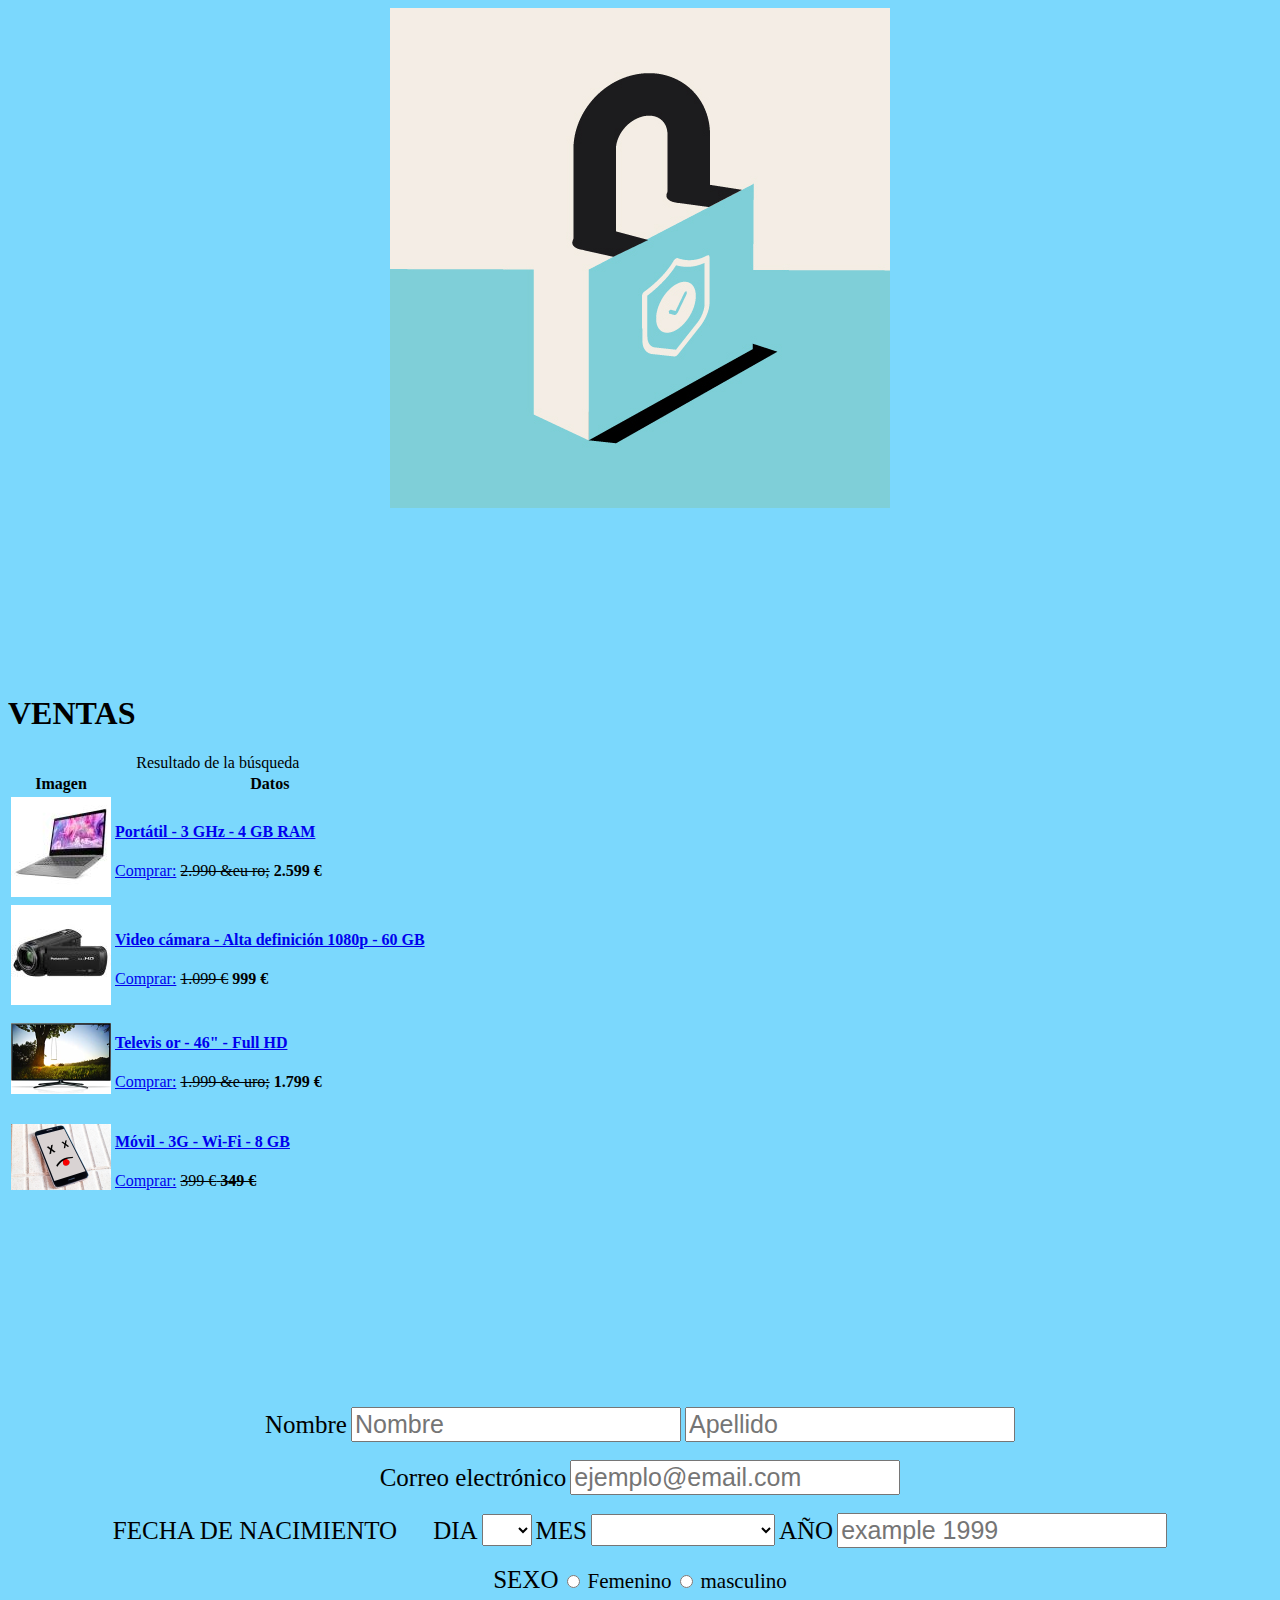
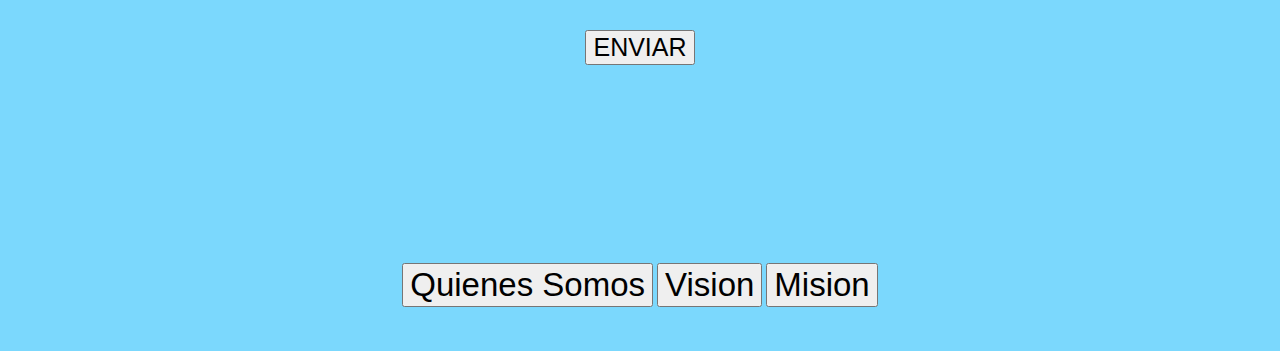
<file: XYZ/Index.html>
<!DOCTYPE html>

<html></html>

<center>  <img src="SD.jpg" alt="Imagen centrada" />
</center>


<head>
  <link rel="stylesheet" href="style.css">
</head>
<br>  <br>  <br>  <br>  <br> 

<head>
    <meta charset>
    <meta html5 desde 0>
    <title>EMPRESA XYZ</title>
   
  
    </div>

  </body>

    <br> <br> <br> <br>


    <left><head>
      <meta http-equiv="Content-Type" content="text/html; charset=UTF-8" />
      <title>Ejemplo de tabla avanzada</title>
      </head>
      <body>
      <h1>VENTAS</h1>
      <table summary="Tabla con los datos de los resultados de la búsqueda">
       <caption>Resultado de la búsqueda</caption>
       <tr>
       <th abbr="Imagen del producto" scope="col">Imagen</th>
       <th abbr="Datos del producto" scope="col">Datos</th>
      
       </tr>
       <tr>
       <td>
       <img src="PORT.jpg" alt="Imagen del ordenador portátil" /
      >
       </td>
       <td>
          <h4><a href="#" title="Ver más información sobre el portátil">Portátil
              - 3 GHz - 4 GB RAM</a></h4>
               <p><a href="#" title="Comprar el portátil">Comprar:</a> <del>2.990 &eu
              ro;</del> <strong>2.599 &euro;</strong></p>
               </td>
               </tr>
               <tr>
               <td><img src="CAM.jpg" alt="Imagen de la videocámara" /
              ></td>
               <td>
               <h4><a href="#" title="Ver más información sobre la videocámara">Video
              cámara - Alta definición 1080p - 60 GB</a></h4>
               <p><a href="#" title="Comprar la videocámara">Comprar:</a> <del>1.099
              &euro;</del> <strong>999 &euro;</strong></p>
               </td>
               </tr>
               <tr>
               <td><img src="TEL.png" alt="Imagen del televisor" /></td>
               <td>
               <h4><a href="#" title="Ver más información sobre el televisor">Televis
              or - 46" - Full HD</a></h4>
               <p><a href="#" title="Comprar el televisor">Comprar:</a> <del>1.999 &e
              uro;</del> <strong>1.799 &euro;</strong></p>
               </td>
               </tr>
               <tr>
               <td><img src="CEL.png" alt="Imagen del móvil" /></td>
               <td>
                  <h4><a href="#" title="Ver más información sobre el móvil">Móvil - 3G
                      - Wi-Fi - 8 GB</a></h4>
                       <p><a href="#" title="Comprar el móvil">Comprar:</a> <del>399 &euro;</
                      del> <strong>349 &euro;</strong></p>
                       </td>
                       </tr>
                      </table>
                      </body></left>

                      <br> <br> <br> <br> <br> <br> <br> <br> <br> <br> <br>
   <center><form action="contact.php" method="post">
        <div class="elem-group">
          <label for="name" style="font-size: 25px">Nombre</label>
          <input type="text" id="name"  name="visitor_name" style="font-size: 25px" placeholder="Nombre" pattern=[A-Z\sa-z]{3,20} required>
          <input type="text" id="name"  name="visitor_name" style="font-size: 25px" placeholder="Apellido" pattern=[A-Z\sa-z]{3,20} required>
        </div>
        <br>
        
        <div class="elem-group">
          <label for="email" style="font-size: 25px">Correo electrónico</label>
          <input type="email" id="email" name="visitor_email" style="font-size: 25px" placeholder="ejemplo@email.com" required>
        </div>
        <br>
        <div class="elem-group">
          <label for="email" style="font-size: 25px">FECHA DE NACIMIENTO</label> &nbsp; &nbsp; &nbsp; &nbsp;
          <label for="department-selection" style="font-size: 25px">DIA</label>
          <select id="department-selection" name="DAY"style="font-size: 25px" required>
              <option value=""></option>
              <option value="DAY">1</option>
              <option value="DAY">2</option>
              <option value="DAY">3</option>
              <option value="DAY">4</option>
              <option value="DAY">5</option>
              <option value="DAY">6</option>
              <option value="billing">7</option>
              <option value="billing">8</option>
              <option value="billing">9</option>
              <option value="billing">10</option>
              <option value="billing">11</option>
              <option value="billing">12</option>
              <option value="billing">13</option>
              <option value="billing">14</option>
              <option value="billing">15</option>
              <option value="billing">16</option>
              <option value="billing">17</option>
              <option value="billing">18</option>
              <option value="billing">19</option>
              <option value="billing">20</option>
              <option value="billing">21</option>
              <option value="billing">22</option>
              <option value="billing">23</option>
              <option value="billing">24</option>
              <option value="billing">25</option>
              <option value="billing">26</option>
              <option value="billing">27</option>
              <option value="billing">28</option>
              <option value="billing">29</option>
              <option value="billing">30</option>
              <option value="billing">31</option>
          </select>
          <label for="department-selection" style="font-size: 25px">MES</label>
            <select id="department-selection"  name="concerned_department"style="font-size: 25px" required>
                <option value=""></option>
                <option value="DMES">ENERO</option>
                <option value="DMES">FEBRERO</option>
                <option value="DMES">MARZO</option>
                <option value="DMES">ABRIL</option>
                <option value="DMES">MAYO</option>
                <option value="DMES">JUNIO</option>
                <option value="DMES">JULIO</option>
                <option value="DMES">AGGOSTO</option>
                <option value="DMES">SEPTIEMBRE</option>
                <option value="DMES">OCTUBRE</option>
                <option value="DMES">NOVIEMBRE</option>
                <option value="DMES">DICIEMBRE</option>
          </select> 
          <label for="name" style="font-size: 25px">AÑO</label>
              <input type="text" id="name"  name="visitor_name" style="font-size: 25px" placeholder="example 1999" pattern=[A-Z\sa-z]{3,20} required>    
        </div>
        <br>
        </div></center> 
        <center><div class="elem-group">
            <label for="department-selection" style="font-size: 25px">SEXO</label>
            
              <input type="radio" id="contactChoice3"
              name="contact" value="mail">
             <label for="contactChoice3" style="font-size: 21px">Femenino</label>
             <input type="radio" id="contactChoice3"
              name="contact" value="mail">
             <label for="contactChoice3" style="font-size: 21px">masculino</label>
             <br> <br> <br>

             <button type="submit" style="font-size: 25px">ENVIAR</button></center>

<br> <br> <br> <br> <br> <br> <br> <br> <br> <br> <br>



             <center> <div class="btn-group">
              <button type="button" style="font-size: 33px" class="btn btn-default">Quienes Somos</button>
              <button type="button" style="font-size: 33px" class="btn btn-default">Vision</button>
              <button type="button" style="font-size: 33px" class="btn btn-default">Mision</button></center>

             <br> <br>

          
            
    
          
</html>
</file>
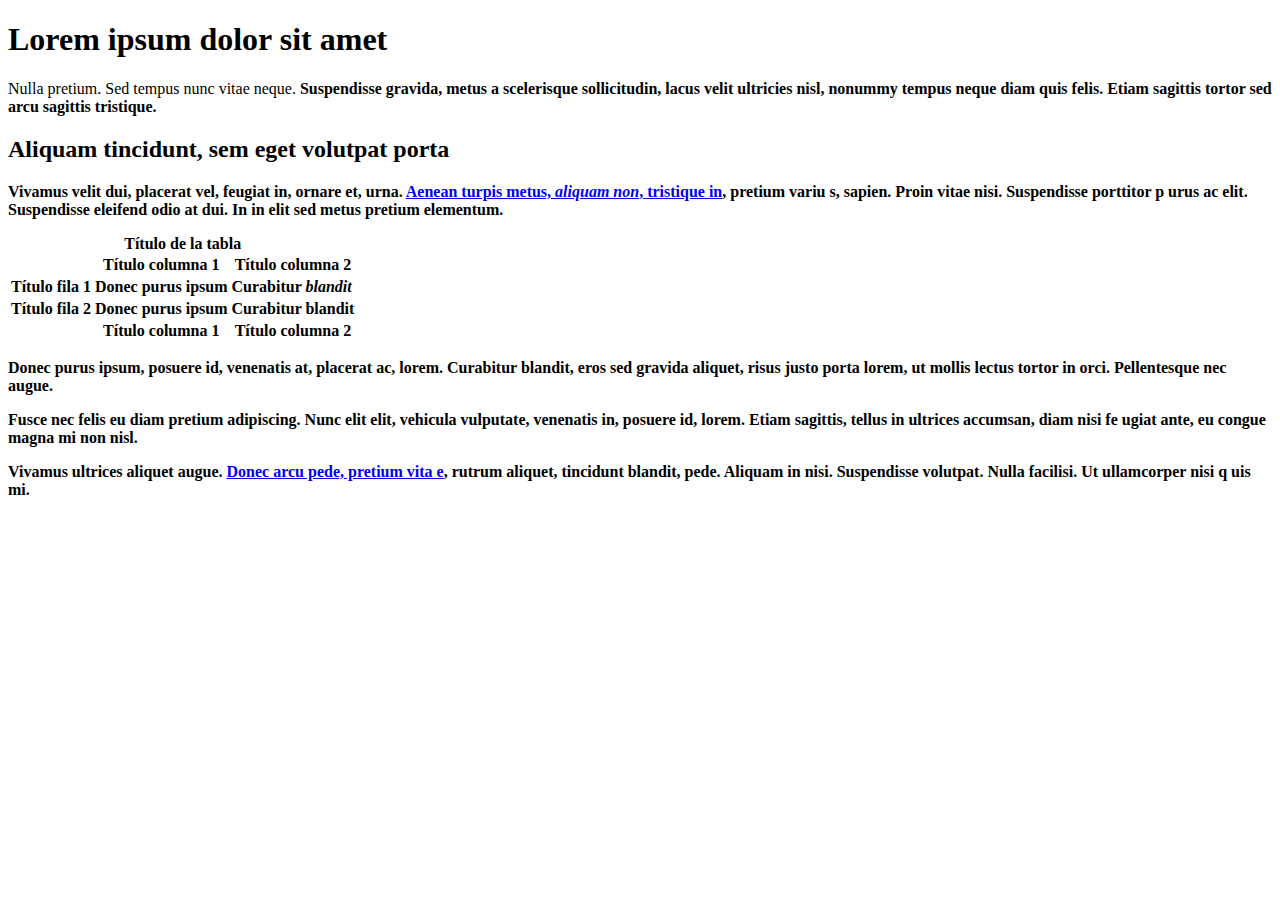
<file: XYZ/Css.html>
<!DOCTYPE html PUBLIC "-//W3C//DTD XHTML 1.0 Transitional//EN" "http://www.w
3.org/TR/xhtml1/DTD/xhtml1-transitional.dtd">
<html xmlns="http://www.w3.org/1999/xhtml">
<head>
<meta http-equiv="Content-Type" content="text/html; charset=utf-8" />
<title>Ejercicio de selectores</title>
</head>
<body>
<h1 id="titulo">Lorem ipsum dolor sit amet</h1> 
<p>Nulla pretium. Sed tempus nunc vitae neque. <strong>Suspendisse gravida</
strong>, metus a scelerisque sollicitudin, lacus velit
ultricies nisl, nonummy tempus neque diam quis felis. <span class="destacado
">Etiam sagittis tortor</span> sed arcu sagittis tristique.</p>
<h2 id="subtitulo">Aliquam tincidunt, sem eget volutpat porta</h2>
<p>Vivamus velit dui, placerat vel, feugiat in, ornare et, urna. <a href="#
">Aenean turpis metus, <em>aliquam non</em>, tristique in</a>, pretium variu
s, sapien. Proin vitae nisi. Suspendisse <span class="especial">porttitor p
urus ac elit</span>. Suspendisse eleifend odio at dui. In in elit sed metus
pretium elementum.</p>
<table summary="Descripción de la tabla y su contenido">
<caption>Título de la tabla</caption>
<thead>
 <tr>
 <th scope="col"></th>

 <th scope="col" class="especial">Título columna 1</th>
 <th scope="col" class="especial">Título columna 2</th>
 </tr>
</thead>
<tfoot>
 <tr>
 <th scope="col"></th>
 <th scope="col">Título columna 1</th>
 <th scope="col">Título columna 2</th>
 </tr>
</tfoot>
<tbody>
 <tr>
   <th scope="row" class="especial">Título fila 1</th>
   <td>Donec purus ipsum</td>
   <td>Curabitur <em>blandit</em></td>
   </tr>
   <tr>
 <th scope="row">Título fila 2</th>
 <td>Donec <strong>purus ipsum</strong></td>
 <td>Curabitur blandit</td>
 </tr>
</tbody>

</table>
<div id="adicional">
<p>Donec purus ipsum, posuere id, venenatis at, <span>placerat ac, lorem</sp
an>. Curabitur blandit, eros sed gravida aliquet, risus justo
porta lorem, ut mollis lectus tortor in orci. Pellentesque nec augue.</p>
<p>Fusce nec felis eu diam pretium adipiscing. <span id="especial">Nunc elit
elit, vehicula vulputate</span>, venenatis in,
posuere id, lorem. Etiam sagittis, tellus in ultrices accumsan, diam nisi fe
ugiat ante, eu congue magna mi non nisl.</p>
<p>Vivamus ultrices aliquet augue. <a href="#">Donec arcu pede, pretium vita
e</a>, rutrum aliquet, tincidunt blandit, pede.
Aliquam in nisi. Suspendisse volutpat. Nulla facilisi. Ut ullamcorper nisi q
uis mi.</p>
</div>
</body>
</html>
</file>
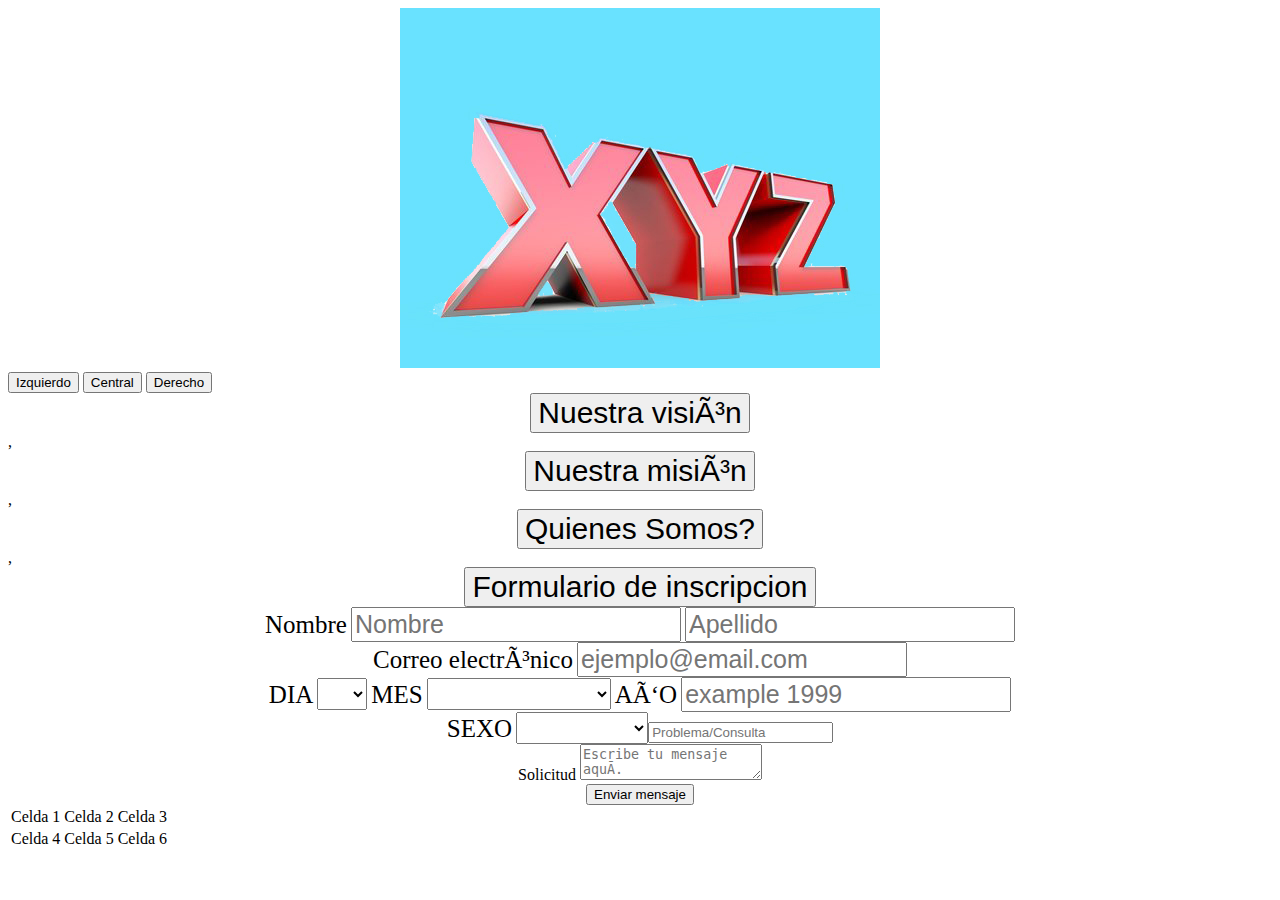
<file: XYZ/Indexx.html>
<!DOCTYPE html>

<html></html>

<center>  <img src="HTML.jpg" alt="Imagen centrada" />
</center>




<head>
    <meta charset>
    <meta html5 desde 0>
    <title>EMPRESA XYZ</title>
   
    

    <div class="btn-group">
      <button type="button" class="btn btn-default">Izquierdo</button>
      <button type="button" class="btn btn-default">Central</button>
      <button type="button" class="btn btn-default">Derecho</button>
    </div>



    <center><button name="button" style="font-size: 30px">Nuestra visión</button></center>
    ,
    <center><button <a name="button" style="font-size: 30px">Nuestra misión </button></center>
    ,
    <center><button name="button" style="font-size: 30px">Quienes Somos?</button></center>
    ,
    <center><button name="button" style="font-size: 30px">Formulario de inscripcion</button></center>


   <center><form action="contact.php" method="post">
        <div class="elem-group">
          <label for="name" style="font-size: 25px">Nombre</label>
          <input type="text" id="name"  name="visitor_name" style="font-size: 25px" placeholder="Nombre" pattern=[A-Z\sa-z]{3,20} required>
          <input type="text" id="name"  name="visitor_name" style="font-size: 25px" placeholder="Apellido" pattern=[A-Z\sa-z]{3,20} required>
        </div>
        <div class="elem-group">
          <label for="email" style="font-size: 25px">Correo electrónico</label>
          <input type="email" id="email" name="visitor_email" style="font-size: 25px" placeholder="ejemplo@email.com" required>
        </div>
        <div class="elem-group">
          <label for="department-selection" style="font-size: 25px">DIA</label>
          <select id="department-selection" name="concerned_department"style="font-size: 25px" required>
              <option value=""></option>
              <option value="DAY">1</option>
              <option value="DAY">2</option>
              <option value="DAY">3</option>
              <option value="DAY">4</option>
              <option value="DAY">5</option>
              <option value="DAY">6</option>
              <option value="billing">7</option>
              <option value="billing">8</option>
              <option value="billing">9</option>
              <option value="billing">10</option>
              <option value="billing">11</option>
              <option value="billing">12</option>
              <option value="billing">13</option>
              <option value="billing">14</option>
              <option value="billing">15</option>
              <option value="billing">16</option>
              <option value="billing">17</option>
              <option value="billing">18</option>
              <option value="billing">19</option>
              <option value="billing">20</option>
              <option value="billing">21</option>
              <option value="billing">22</option>
              <option value="billing">23</option>
              <option value="billing">24</option>
              <option value="billing">25</option>
              <option value="billing">26</option>
              <option value="billing">27</option>
              <option value="billing">28</option>
              <option value="billing">29</option>
              <option value="billing">30</option>
              <option value="billing">31</option>
          </select>
          <label for="department-selection" style="font-size: 25px">MES</label>
            <select id="department-selection"  name="concerned_department"style="font-size: 25px" required>
                <option value=""></option>
                <option value="DMES">ENERO</option>
                <option value="DMES">FEBRERO</option>
                <option value="DMES">MARZO</option>
                <option value="DMES">ABRIL</option>
                <option value="DMES">MAYO</option>
                <option value="DMES">JUNIO</option>
                <option value="DMES">JULIO</option>
                <option value="DMES">AGGOSTO</option>
                <option value="DMES">SEPTIEMBRE</option>
                <option value="DMES">OCTUBRE</option>
                <option value="DMES">NOVIEMBRE</option>
                <option value="DMES">DICIEMBRE</option>
          </select> 
          <label for="name" style="font-size: 25px">AÑO</label>
              <input type="text" id="name"  name="visitor_name" style="font-size: 25px" placeholder="example 1999" pattern=[A-Z\sa-z]{3,20} required>    
        </div>
        </div></center> 
        <center><div class="elem-group">
            <label for="department-selection" style="font-size: 25px">SEXO</label>
            <select id="department-selection" name="concerned_department"style="font-size: 25px" required>
                <option value=""></option>
                <option value="SEX">HOMBRE</option>
                <option value="SEX">MUJER</option>
            
    
        <div class="elem-group">
          <label for="title">Motivo de contacto</label>
          <input type="text" id="title" name="email_title" required placeholder="Problema/Consulta" pattern=[A-Za-z0-9\s]{8,60}>
        </div>
        <div class="elem-group">
          <label for="message">Solicitud</label>
          <textarea id="message" name="visitor_message" placeholder="Escribe tu mensaje aquí." required></textarea>
        </div>
        <button type="submit">Enviar mensaje</button>
      </form></center>

      <table class="default">

        <tr>
      
          <td>Celda 1</td>
      
          <td>Celda 2</td>
      
          <td>Celda 3</td>
      
        </tr>
      
        <tr>
      
          <td>Celda 4</td>
      
          <td>Celda 5</td>
      
          <td>Celda 6</td>
      
        </tr>
      
      </table>
</html>
</file>
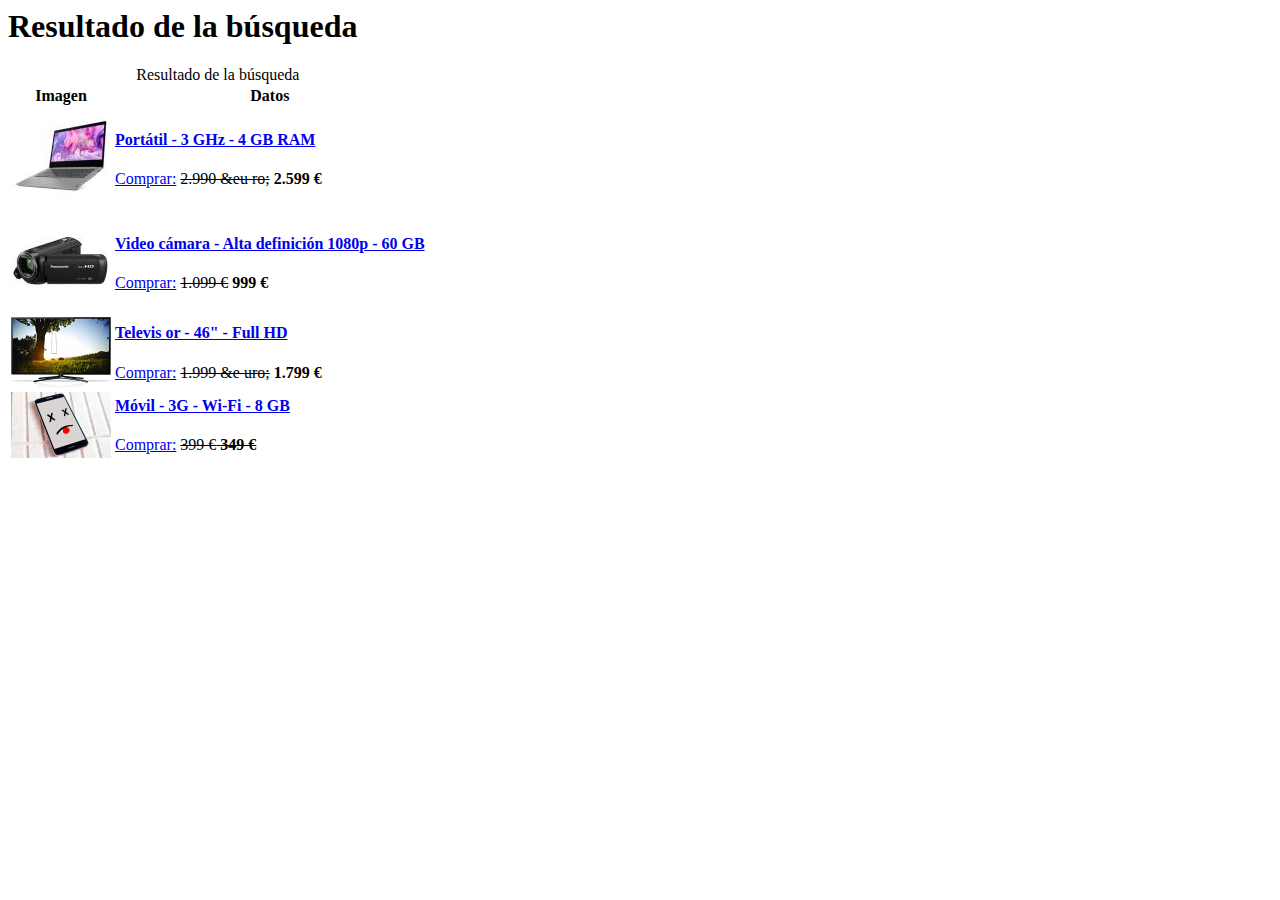
<file: XYZ/Prod.html>
<html xmlns="http://www.w3.org/1999/xhtml" lang="es" xml:lang="es">
<head>
<meta http-equiv="Content-Type" content="text/html; charset=UTF-8" />
<title>Ejemplo de tabla avanzada</title>
</head>
<body>
<h1>Resultado de la búsqueda</h1>
<table summary="Tabla con los datos de los resultados de la búsqueda">
 <caption>Resultado de la búsqueda</caption>
 <tr>
 <th abbr="Imagen del producto" scope="col">Imagen</th>
 <th abbr="Datos del producto" scope="col">Datos</th>

 </tr>
 <tr>
 <td>
 <img src="PORT.jpg" alt="Imagen del ordenador portátil" /
>
 </td>
 <td>
    <h4><a href="#" title="Ver más información sobre el portátil">Portátil
        - 3 GHz - 4 GB RAM</a></h4>
         <p><a href="#" title="Comprar el portátil">Comprar:</a> <del>2.990 &eu
        ro;</del> <strong>2.599 &euro;</strong></p>
         </td>
         </tr>
         <tr>
         <td><img src="CAM.jpg" alt="Imagen de la videocámara" /
        ></td>
         <td>
         <h4><a href="#" title="Ver más información sobre la videocámara">Video
        cámara - Alta definición 1080p - 60 GB</a></h4>
         <p><a href="#" title="Comprar la videocámara">Comprar:</a> <del>1.099
        &euro;</del> <strong>999 &euro;</strong></p>
         </td>
         </tr>
         <tr>
         <td><img src="TEL.png" alt="Imagen del televisor" /></td>
         <td>
         <h4><a href="#" title="Ver más información sobre el televisor">Televis
        or - 46" - Full HD</a></h4>
         <p><a href="#" title="Comprar el televisor">Comprar:</a> <del>1.999 &e
        uro;</del> <strong>1.799 &euro;</strong></p>
         </td>
         </tr>
         <tr>
         <td><img src="CEL.png" alt="Imagen del móvil" /></td>
         <td>
            <h4><a href="#" title="Ver más información sobre el móvil">Móvil - 3G
                - Wi-Fi - 8 GB</a></h4>
                 <p><a href="#" title="Comprar el móvil">Comprar:</a> <del>399 &euro;</
                del> <strong>349 &euro;</strong></p>
                 </td>
                 </tr>
                </table>
                </body>
                </html>
</file>
<file: XYZ/style.css>
body {
    background-color: rgb(123, 216, 253);
  }
</file>
